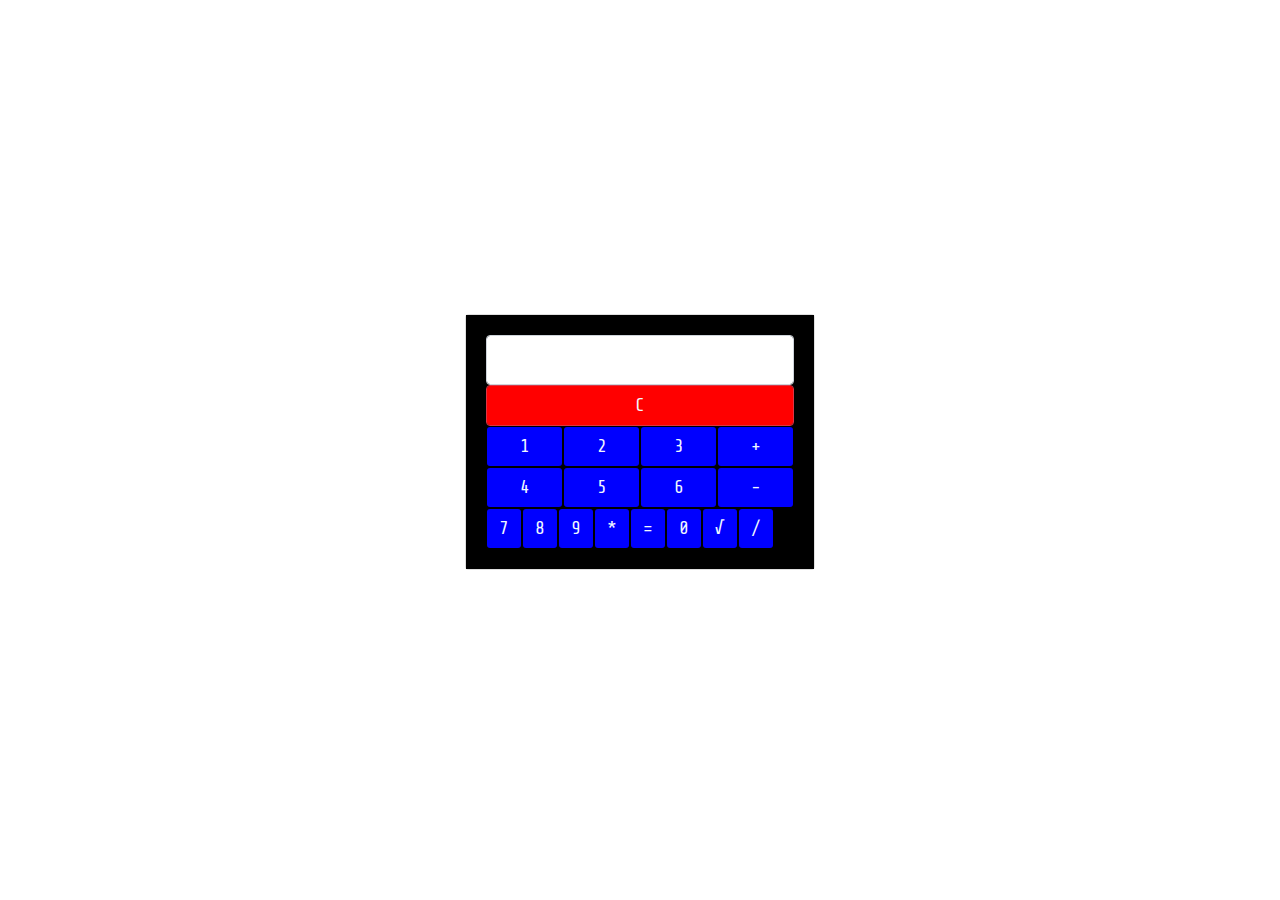
<file: bjs/07_Number_and_string/index.html>
<!DOCTYPE html>
<html lang="en">
<head>
    <meta charset="UTF-8">
    <title>Калькулятор</title>
    <link rel="stylesheet" href="https://stackpath.bootstrapcdn.com/bootstrap/4.4.1/css/bootstrap.min.css"
          integrity="sha384-Vkoo8x4CGsO3+Hhxv8T/Q5PaXtkKtu6ug5TOeNV6gBiFeWPGFN9MuhOf23Q9Ifjh" crossorigin="anonymous">
    <link href="https://fonts.googleapis.com/css2?family=Share+Tech+Mono&display=swap" rel="stylesheet">
    <link rel="stylesheet" href="style.css" type="text/css"/>
</head>
<body>
<div class="container">
    <div class="row calc-row align-items-center">
        <div class="col col-md-4 offset-md-4">
            <div class="form-group">
                <div class="card" id="calc">
                    <div class="card-body">
                        <input class="form-control input-window" id="inputWindow" value="">
                        <div class="row no-gutters">
                            <div class="col">
                                <button class="btn btn-outline-danger form-control" id="btn_clr">C</button>
                            </div>
                            <div class="row no-gutters">
                                <div class="col">
                                    <button class="btn btn-outline-white form-control" id="btn_1">1</button>
                            </div>
                                <div class="col">
                                    <button class="btn btn-outline-white form-control" id="btn_2">2</button>
                            </div>
                                <div class="col">
                                    <button class="btn btn-outline-white form-control" id="btn_3">3</button>
                            </div>
                                <div class="col">
                                    <button class="btn btn-outline-white form-control" id="btn_sum">+</button>
                            </div>
                            <div class="row no-gutters">
                                <div class="col">
                                    <button class="btn btn-outline-white form-control" id="btn_4">4</button>
                            </div>
                                <div class="col">
                                    <button class="btn btn-outline-white form-control" id="btn_5">5</button>
                            </div>
                                <div class="col">
                                    <button class="btn btn-outline-white form-control" id="btn_6">6</button>
                            </div>
                                <div class="col">
                                    <button class="btn btn-outline-white form-control" id="btn_min">-</button>
                            </div>
                            <div class="row no-gutters">
                                <div class="col">
                                    <button class="btn btn-outline-white form-control" id="btn_7">7</button>
                            </div>
                                <div class="col">
                                    <button class="btn btn-outline-white form-control" id="btn_8">8</button>
                            </div>
                                <div class="col">
                                    <button class="btn btn-outline-white form-control" id="btn_9">9</button>
                            </div>
                                <div class="col">
                                    <button class="btn btn-outline-white form-control" id="btn_by">*</button>
                            </div>
                            <div class="row no-gutters">
                                <div class="col">
                                    <button class="btn btn-outline-white form-control" id="btn_eq">=</button>
                            </div>
                                <div class="col">
                                    <button class="btn btn-outline-white form-control" id="btn_0">0</button>
                            </div>
                                <div class="col">
                                    <button class="btn btn-outline-white form-control" id="btn_sqrt">√</button>
                            </div>
                                <div class="col">
                                    <button class="btn btn-outline-white form-control" id="btn_dev">/</button>
                            </div>
                        </div>
                    </div>
                </div>
            </div>
        </div>
    </div>
<script src="script.js"></script>
</body>
</html>
</file>
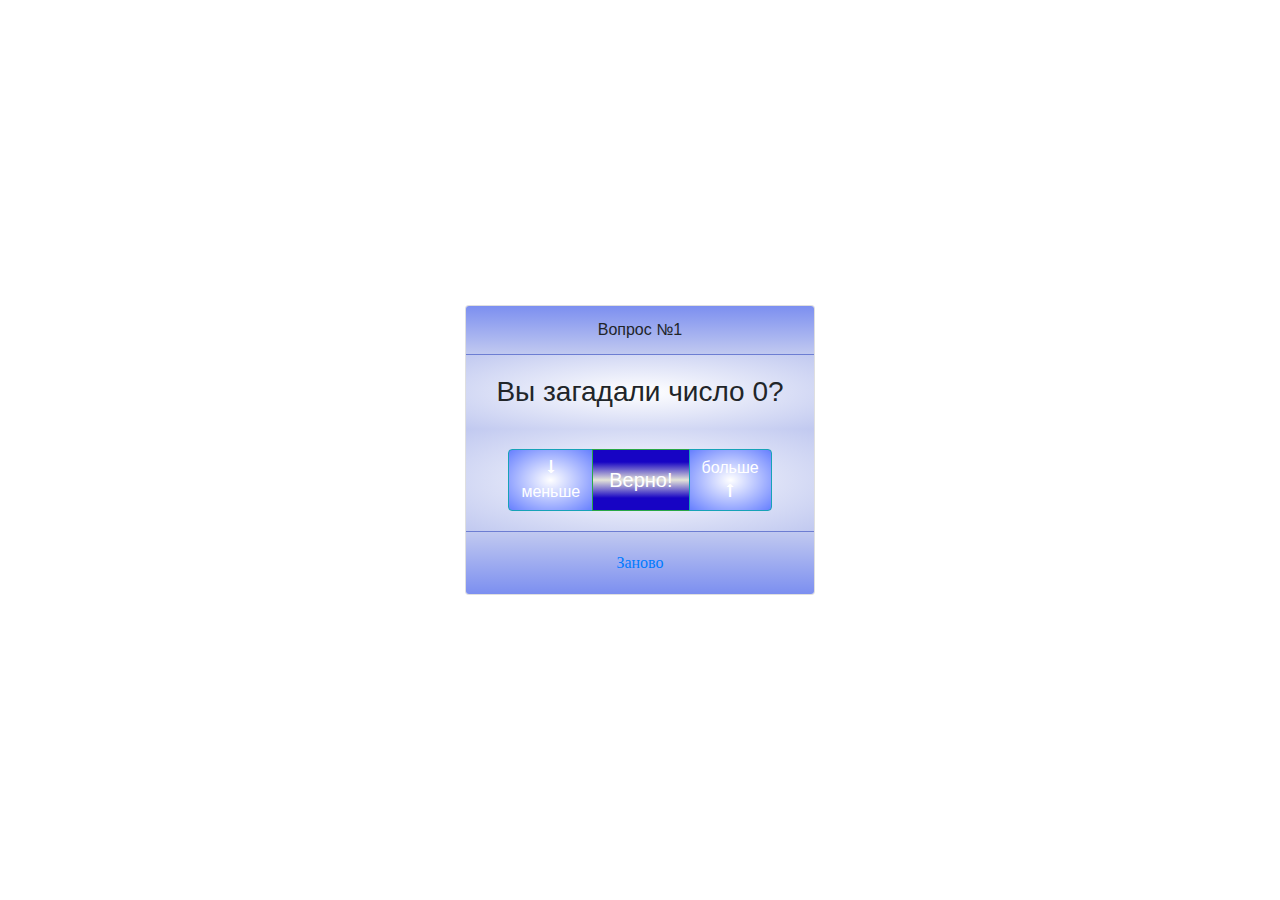
<file: bjs/08_if_else/index.html>
<!DOCTYPE html>
<html lang="en">
<head>
    <meta charset="UTF-8">
    <title>Угадайка</title>
    <link rel="stylesheet" href="https://stackpath.bootstrapcdn.com/bootstrap/4.4.1/css/bootstrap.min.css"
          integrity="sha384-Vkoo8x4CGsO3+Hhxv8T/Q5PaXtkKtu6ug5TOeNV6gBiFeWPGFN9MuhOf23Q9Ifjh" crossorigin="anonymous">
    <link href="https://fonts.googleapis.com/css2?family=Open+Sans" rel="stylesheet">
    <link rel="stylesheet" href="style.css" type="text/css"/>
</head>
<body>
<div class="container">
    <div class="row game-card align-items-center">
        <div class="col col-md-4 offset-md-4">
            <div class="card text-center">
                <div class="card-header">
                    <p class="m-0">Вопрос №<span id="orderNumberField">1</span></p>
                </div>
                <div class="card-body">
                    <div class="row no-gutters">
                        <div class="col">
                            <h3 class="card-title m-0"><span id="answerField">Вы загадали число 0?</span></h3>
                        </div>
                    </div>
                </div>
                <div class="card-body">
                    <div class="btn-group">
                        <button class="btn btn-info" id="btnLess">&#129047;<br>меньше</button>
                        <button class="btn btn-success btn-lg" id="btnEqual">Верно!</button>
                        <button class="btn btn-info" id="btnOver">больше<br>&#129045;</button>
                    </div>
                </div>
                <div class="card-footer">
                    <button class="btn btn-link" id="btnRetry">Заново</button>
                </div>
            </div>
        </div>
    </div>
</div>
</body>
<script src="script.js"></script>
</html>
</file>
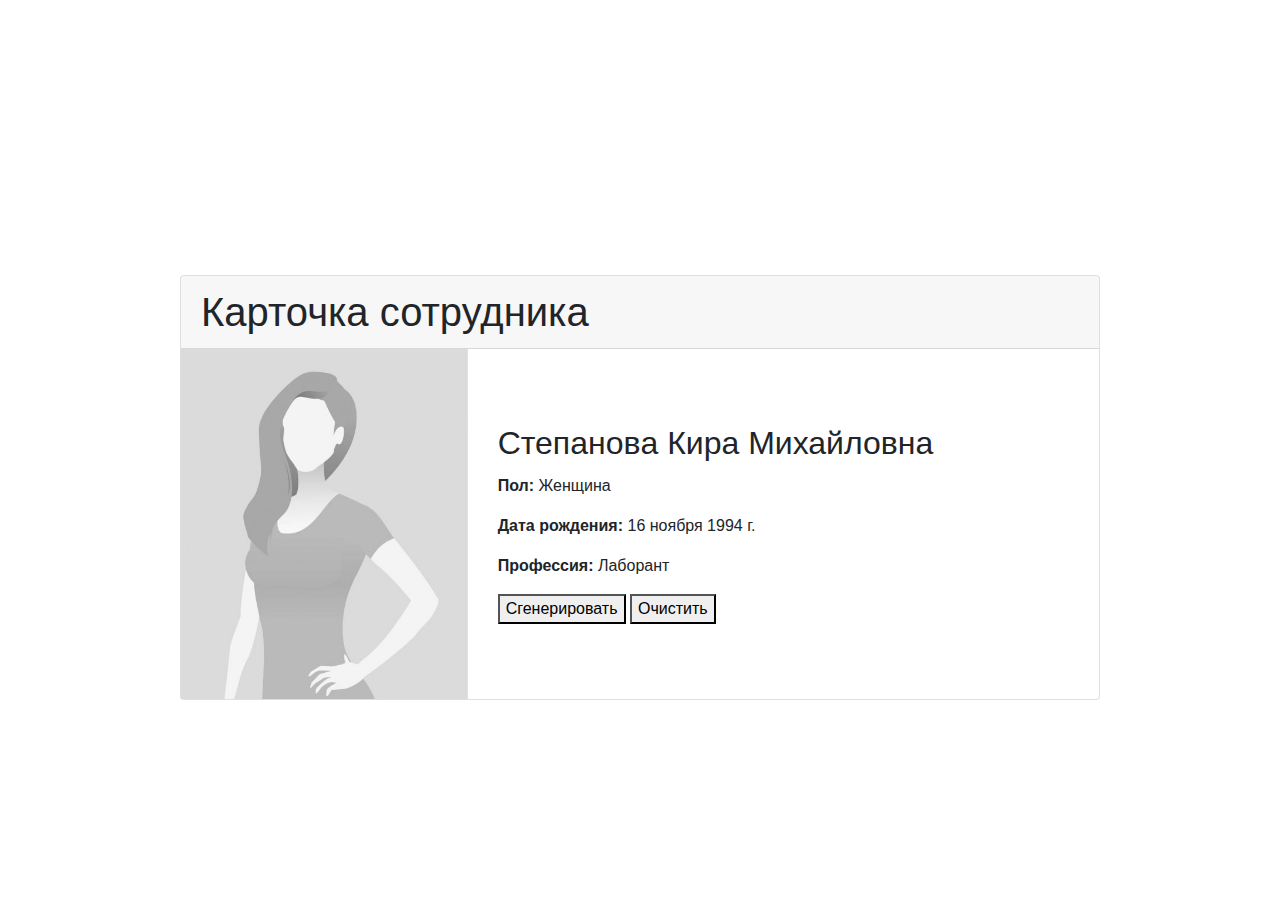
<file: bjs/10_function_object/index.html>
<!DOCTYPE html>
<html lang="en">
<head>
    <meta charset="UTF-8">
    <title>Генератор случайных пользователей</title>
    <link rel="stylesheet" href="https://stackpath.bootstrapcdn.com/bootstrap/4.4.1/css/bootstrap.min.css"
          integrity="sha384-Vkoo8x4CGsO3+Hhxv8T/Q5PaXtkKtu6ug5TOeNV6gBiFeWPGFN9MuhOf23Q9Ifjh" crossorigin="anonymous">
    <link href="https://fonts.googleapis.com/css2?family=Open+Sans" rel="stylesheet">
    <link rel="stylesheet" href="style.css" type="text/css"/>
</head>
<body>
<div class="container">
    <div class="row">
        <div class="col col-md-12">
            <div class="card">
                <div class="card-header">
                    <h1 class="m-0">Карточка сотрудника</h1>
                </div>
                <div class="row">
                    <div class="col-4 photoPerson">
                        <img id="photo" src="" alt="">
                    </div>
                    <div class="col-8 information">
                        <h2 class="card-title"><span id="surNameOutput"> </span> <span id="firstNameOutput"> </span>  <span id="patronymicOutput"> </span></h2>
                        <p><b>Пол:</b> <span id="genderOutput"></span></p>
                        <p><b>Дата рождения:</b> <span id="birthYearOutput"></span></p>
                        <p><b>Профессия: </b> <span id="professionOutput"></span></p>
                        <button id="refresh">Сгенерировать</button>
                        <button id="clear">Очистить</button>
                    </div>
                </div>
                <div class="row">
                    
                </div>
            </div>
        </div>
    </div>
</div>
<script src="personGenerator.js"></script>
<script src="init.js"></script>
</body>
</html>
</file>
<file: bjs/07_Number_and_string/style.css>
.calc-row {
    height: 100vh;
    font-family: 'Share Tech Mono', monospace;
}

.input-window {
    text-align: end;
    font-size: x-large;
}

.btn-outline-white {
    background-color: blue;
    font-size: large;
    color: aliceblue;
}

.btn-outline-danger {
    background-color: rgb(255, 0, 0);
    font-size: large;
    color: aliceblue;
}

.card-body {
    background-color: black;
}
</file>
<file: bjs/08_if_else/style.css>
.game-card {
    height: 100vh;
    font-family: 'Open Sans', monospace;
}

.card-header {
    background: linear-gradient(to bottom, #7c8ff0, #c1c9f0) ;
    font-family: 'Franklin Gothic Medium', 'Arial Narrow', Arial, sans-serif;
}

.card-footer {
    background: linear-gradient(to top, #7c8ff0, #c1c9f0) ;
    font-family:'Times New Roman', Times, serif;
}

.card-body {
    background: radial-gradient(white, #c1c9f0) ;
    font-family: 'Franklin Gothic Medium', 'Arial Narrow', Arial, sans-serif;
}

#btnLess, #btnOver {
    background: radial-gradient(white, #667fff);
    font-family: 'Franklin Gothic Medium', 'Arial Narrow', Arial, sans-serif;
}

#btnEqual {
  background: linear-gradient(to bottom, #1704c4 20%, #E4E4D8 50%, #1704c4 80%);
  font-family:'Franklin Gothic Medium', 'Arial Narrow', Arial, sans-serif;
}
</file>
<file: bjs/10_function_object/style.css>
.container{
    height: 100vh;
    display: flex;
    justify-content: center;
    align-items: center;
}

img{
    width: 100%;
    max-height: 350px;
}

.row{
    max-height: 350px;
    width: 950px;
}

.information{
    margin: auto;
}
</file>
